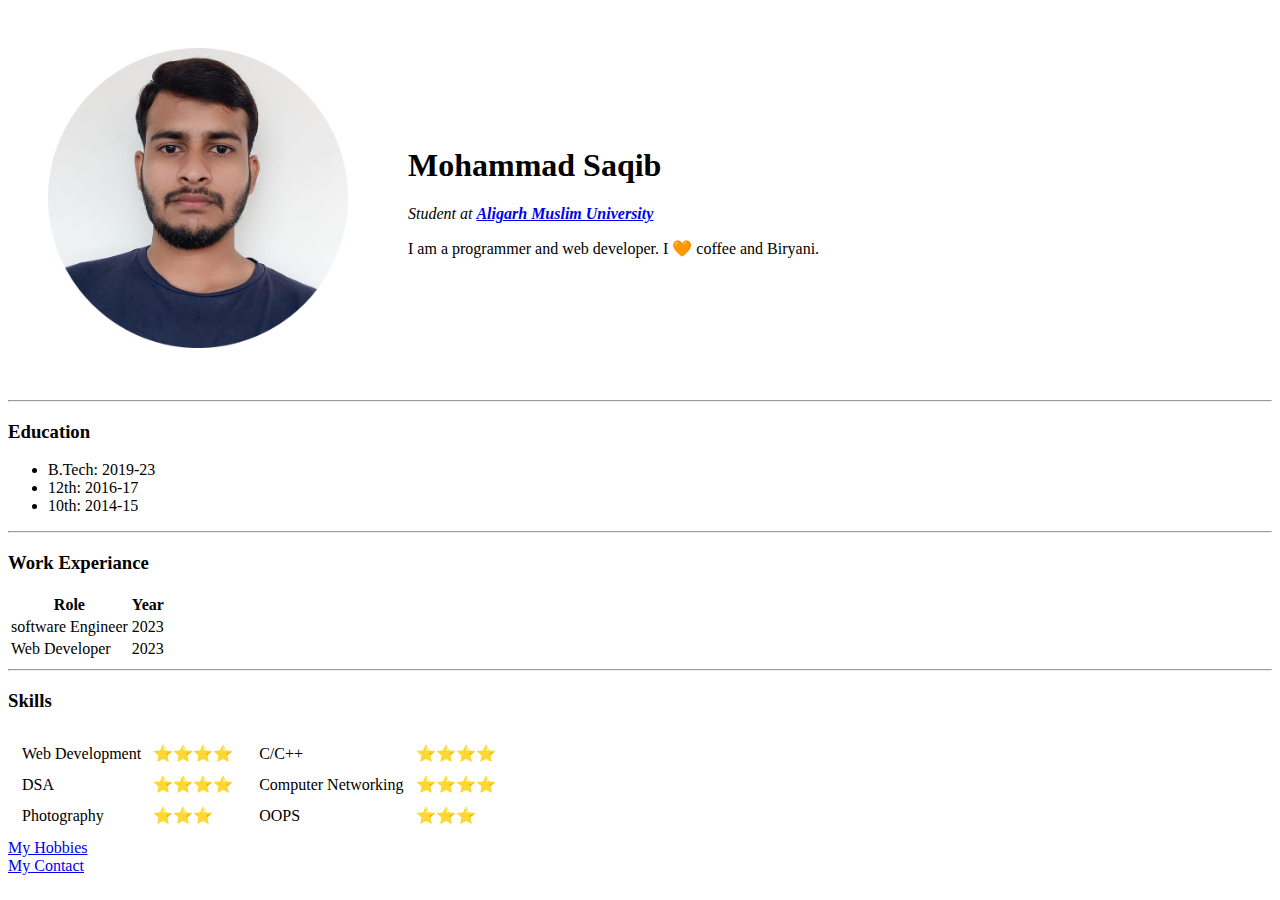
<file: index.html>
<!DOCTYPE html>
<html>

<head>
    <meta charset="UTF-8">
    <title>💚Saqib Personal Site</title>

</head>

<body>
    <table cellspacing="20" cellpadding="20">
        <tr>
            <td><img src="Myimage.png" alt="Saqib Profile" width="300" height="300">
            </td>
            <td>
                <h1>Mohammad Saqib</h1>


                <p><em>Student at <strong><a href="https://www.amu.ac.in">Aligarh Muslim University</a></strong>
                    </em>
                </p>
                <p>I am a programmer and web developer. I 🧡 coffee and Biryani.</p>
            </td>
        </tr>

    </table>





    <hr>
    <h3>Education</h3>
    <ul>
        <li>B.Tech: 2019-23</li>
        <li>12th: 2016-17</li>
        <li>10th: 2014-15</li>
    </ul>
    <hr>
    <h3>Work Experiance</h3>
    <table>
        <thead>
            <tr>
                <th>Role</th>
                <th>Year</th>
            </tr>
        </thead>
        <tbody>
            <tr>
                <td>software Engineer</td>
                <td>2023</td>
            </tr>

            <tr>
                <td>Web Developer</td>
                <td>2023</td>
            </tr>
        </tbody>
        <tfoot></tfoot>
    </table>
    <hr />
    <h3>Skills</h3>
    <table>
        <tr>
            <td>
                <table cellspacing="10" cellpadding="">

                    <tr>
                        <td>Web Development</td>
                        <td><span>⭐⭐⭐⭐ </span></td>
                    </tr>
                    <tr>
                        <td>DSA</td>
                        <td>⭐⭐⭐⭐</td>
                    </tr>
                    <tr>
                        <td>Photography</td>
                        <td>⭐⭐⭐</td>
                    </tr>
                </table>
            </td>
            <td>
                <table cellspacing="10" cellpadding="">

                    <tr>
                        <td>C/C++</td>
                        <td><span>⭐⭐⭐⭐ </span></td>
                    </tr>
                    <tr>
                        <td>Computer Networking</td>
                        <td>⭐⭐⭐⭐</td>
                    </tr>
                    <tr>
                        <td>OOPS</td>
                        <td>⭐⭐⭐</td>
                    </tr>
                </table>
            </td>
        </tr>
    </table>
    <a href="hobbies.html">My Hobbies</a>
    <br>
    <a href="contact.html">My Contact</a>
</body>

</html>
</file>
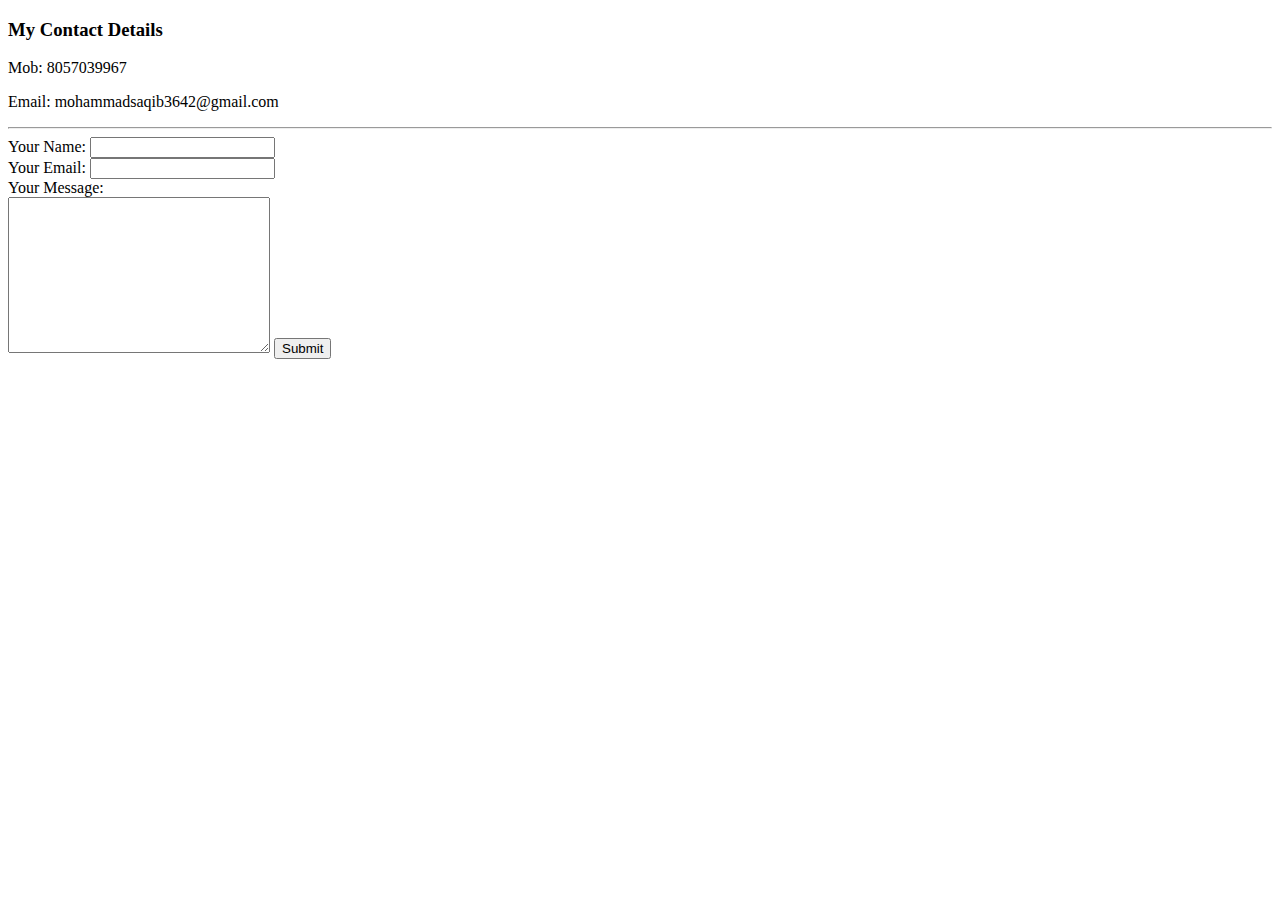
<file: contact.html>
<!DOCTYPE html>
<html lang="en">

<head>
    <meta charset="UTF-8">
    <meta http-equiv="X-UA-Compatible" content="IE=edge">
    <meta name="viewport" content="width=device-width, initial-scale=1.0">
    <title>Contact me</title>
</head>

<body>
    <h3>My Contact Details</h3>
    <p>Mob: 8057039967</p>
    <p>Email: mohammadsaqib3642@gmail.com</p>
    <hr>
    <form action="mailto:mohammadsaqib3642@gmail.com" method="post" enctype="text/plain">
        <label>Your Name:</label>
        <input type="text" name="YourName" value=""><br>
        <label>Your Email:</label>
        <input type="email" name="YourEmail" value=""><br>
        <label>Your Message:</label><br>
        <textarea name="YourMessage" value="" cols="30" rows="10"></textarea>
        <input type="submit">


    </form>

    <!-- <form action="/mailto:mohammadsaqib3642@gmail.com" method="post">
        <label>Enter Your Name</label>
        <input type="text" name="" value="">
        <input type="color" name="" value="">
        <br>
        <label>Enter Your Email</label>
        <input type="text" name="" value="">
        <input type="color" name="" value="">
        <br>
        <label>Password</label>
        <input type="text" name="" value="">
        <br>
        <input type="file">
        <input type="date">
        <br>
        <label>Do you want to signup</label>
        <input type="checkbox" name="" value="">
        <input type="submit">
    </form>
    <p> choose your favorite language</p>
    <form action="">
        <input type="radio" id="html" name="fav-lang" value="HTML">
        <label for="html">HTML</label> <br>
        <input type="radio" id="css" name="fav-lang" value="CSS">
        <label for="css">CSS</label> <br>
        <input type="radio" id="js" name="fav-lang" value="JavaScript">
        <label for="js">JavaScript</label>

    </form>
    <p> choose your favorite language</p>
    <form>
        <input type="checkbox" id="html" name="fav-lang" value="HTML">
        <label for="html">HTML</label><br>
        <input type="checkbox" id="css" name="fav-lang" value="CSS">
        <label for="css">CSS</label><br>
        <input type="checkbox" id="js" name="fav-lang" value="JS">
        <label for="js">JS</label><br>
        <textarea name="" id="" cols="30" rows="10"></textarea>
        <button type="button" onclick="alert('Hello')">click</button>
    </form> -->



</body>

</html>
</file>
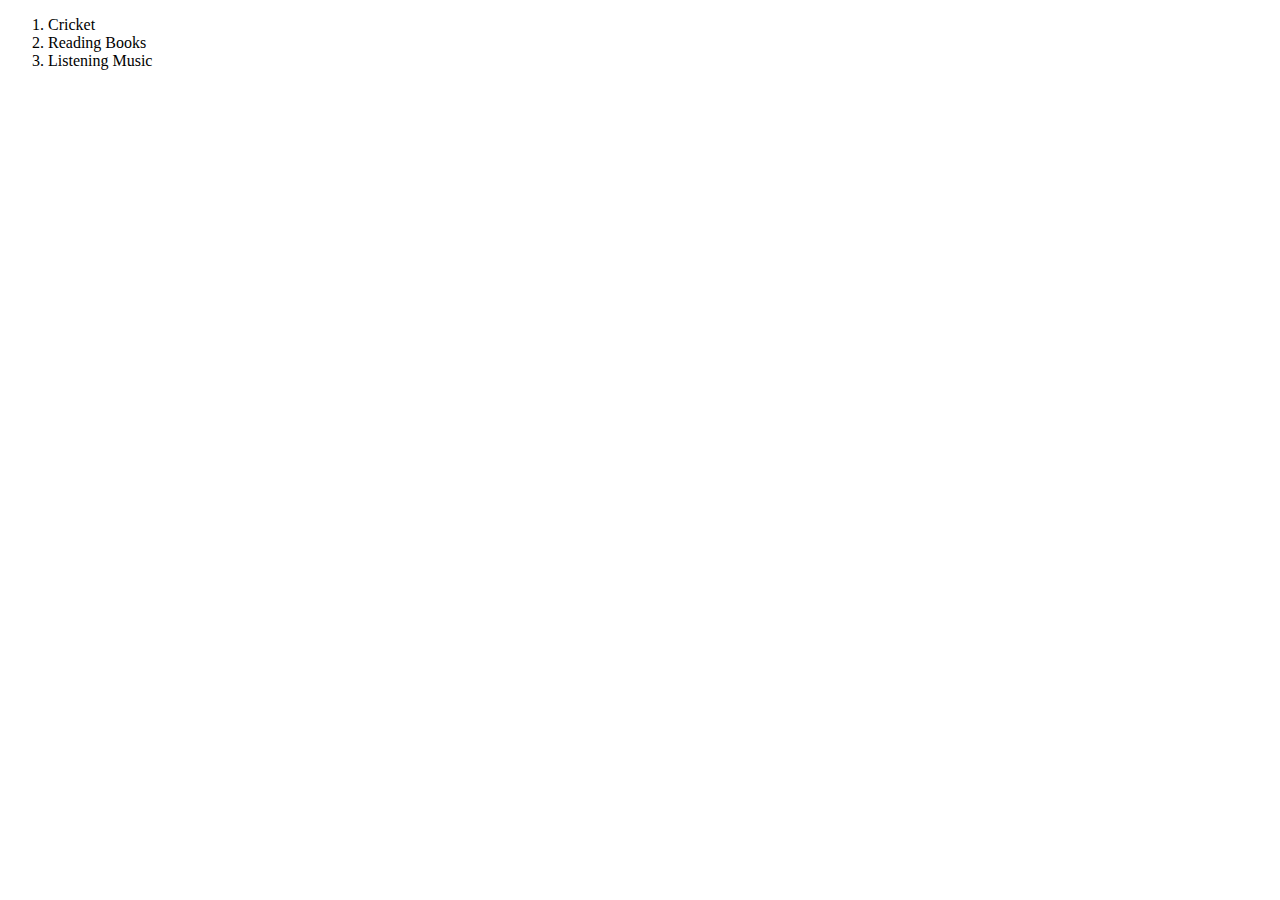
<file: hobbies.html>
<!DOCTYPE html>
<html lang="en">

<head>
    <meta charset="UTF-8">
    <meta http-equiv="X-UA-Compatible" content="IE=edge">
    <meta name="viewport" content="width=device-width, initial-scale=1.0">
    <title>Document</title>
</head>

<body>
    <ol>
        <li>Cricket</li>
        <li>Reading Books</li>
        <li>Listening Music</li>
    </ol>
</body>

</html>
</file>
